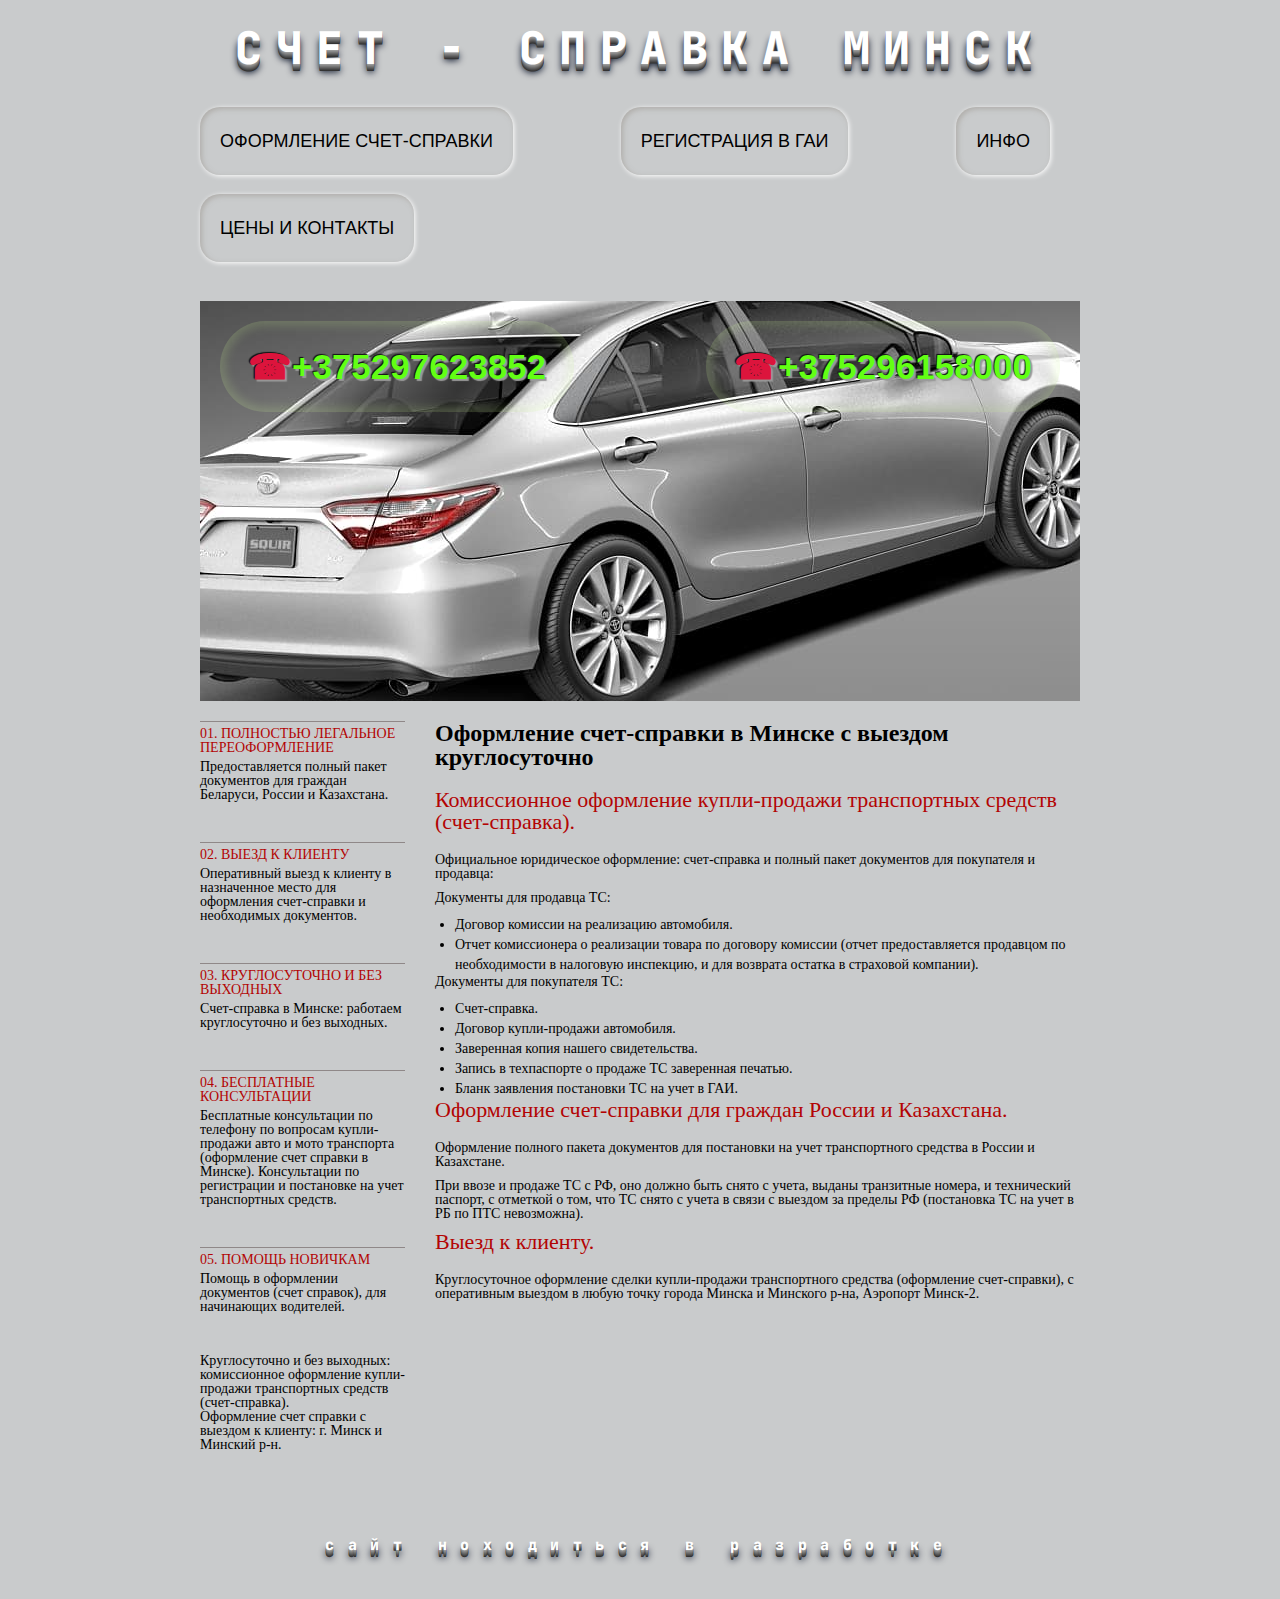
<file: index.html>
<!DOCTYPE html>
<html lang="en">
<head>
    <meta charset="UTF-8">
    <meta http-equiv="X-UA-Compatible" content="IE=edge">
    <meta name="viewport" content="width=device-width, initial-scale=1.0">
    <meta name="description" content="Оформление счет-справки в минске с выездом от 35р круглосуточно">
    <meta name="keywords" content="счетсправка , счет-справка, счет справка минск, минск, с выездом, круглосуточно">
    <title>Schet-spravka-minsk</title>
    <link rel="stylesheet" href="css/style.css">
    <link rel="preconnect" href="https://fonts.googleapis.com">
    <link rel="preconnect" href="https://fonts.gstatic.com" crossorigin>
    <link href="https://fonts.googleapis.com/css2?family=JetBrains+Mono:ital,wght@1,800&display=swap" rel="stylesheet">
    <link
    rel="stylesheet"
    href="https://cdnjs.cloudflare.com/ajax/libs/animate.css/4.1.1/animate.min.css"
    />
<body>




    <div class="price ">
        <div class="price-block ">
            <div class="close">
                ЗАКРЫТЬ
            </div>
            <div class="price-info" >Стоимость счет-справки без учета выезда состовляет 35 белоруских рублей </div>
                        <p></p>

            <a href="tel:+375297623852">+375297623852</a>
        </div>
    </div>

    

    <div class="price">
        <div class="price-block">
            <div class="close">
                ЗАКРЫТЬ
            </div>
            <div >Стоимость счет-справки без учета выезда состовляет 35 белоруских рублей </div>
                        <p></p>

            <a href="tel:+375297623852">+375297623852</a>
        </div>
    </div>









    <div class="logo container animate__animated animate__fadeInLeft">
        <span>СЧЕТ - СПРАВКА МИНСК</span>

    </div>
    <header class="header container">
        <div class="menu animate__animated animate__fadeInDown">Оформление счет-справки</div>
        <div class="menu animate__animated animate__fadeInLeft ">Регистрация в ГАИ</div>
        <div class="menu animate__animated animate__fadeInRight">Инфо</div>
        <div  class="menu animate__animated animate__fadeInUp ">Цены и контакты</div>
    </header>

    
    <section class="container ">
        <div class="section-img">
            <div class="contact ">
                    <div class="contact-tel animate__animated animate__zoomInLeft">
                         <a href="tel:+375297623852"><span>&#9742;</span>+375297623852 </a>  
                    </div>

                    <div class="contact-tel animate__animated animate__zoomInRight" > <a href="tel:+375296158000"><span>&#9742;</span>+375296158000 </a>
                    </div>                     
            </div>
        </div>


        <div class="content">
            <div class="content-left">
                <div class="text-left">
                    <div class="title">01. ПОЛНОСТЬЮ ЛЕГАЛЬНОЕ ПЕРЕОФОРМЛЕНИЕ</div>
                    <div class="">Предоставляется полный пакет документов для граждан Беларуси, России и Казахстана.</div>
                </div>
                <div class="text-left">
                    <div class="title">02. ВЫЕЗД К КЛИЕНТУ</div>
                    <div class="">Оперативный выезд к клиенту в назначенное место для оформления счет-справки и необходимых документов.</div>
                </div>
                <div class="text-left">
                    <div class="title">03. КРУГЛОСУТОЧНО И БЕЗ ВЫХОДНЫХ</div>
                    <div class="">Счет-справка в Минске: работаем круглосуточно и без выходных.</div>
                </div>
                <div class="text-left">
                    <div class="title">04. БЕСПЛАТНЫЕ КОНСУЛЬТАЦИИ</div>
                    <div class="">Бесплатные консультации по телефону по вопросам купли-продажи авто и мото транспорта (оформление счет справки в Минске). Консультации по регистрации и постановке на учет транспортных средств.</div>
                </div>
                <div class="text-left">
                    <div class="title">05. ПОМОЩЬ НОВИЧКАМ</div>
                    <div class="">Помощь в оформлении документов (счет справок), для начинающих водителей.</div>
                </div>
                <div class="text-left">
                    <p>Круглосуточно и без выходных: комиссионное оформление купли-продажи транспортных средств (счет-справка).
    
                    </p>
                    <p>Оформление счет справки с выездом к клиенту: г. Минск и Минский р-н.</p>
                </div>
            </div>
            <div class="content-right">
                <div class="title-main">
                    <h1>Оформление счет-справки в Минске с выездом круглосуточно</h1>
                </div>
    
                <div class="title-h2">
                    <h2>Комиссионное оформление купли-продажи транспортных средств (счет-справка).</h2>
                </div>
    
                <div class="text-right">
                    <p>Официальное юридическое оформление: счет-справка и полный пакет документов для покупателя и продавца:</p>
                    <p>Документы для продавца ТС:</p>
                    <ul class="list">
                        <li>Договор комиссии на реализацию автомобиля.</li>
                        <li>Отчет комиссионера о реализации товара по договору комиссии (отчет предоставляется продавцом по необходимости в налоговую инспекцию, и для возврата остатка в страховой компании).</li>
                    </ul>
                    <p>Документы для покупателя ТС:</p>
                    <ul class="list">
                        <li>Счет-справка.</li>
                        <li>Договор купли-продажи автомобиля.</li>
                        <li>Заверенная копия нашего свидетельства.</li>
                        <li>Запись в техпаспорте о продаже ТС заверенная печатью.</li>
                        <li>Бланк заявления постановки ТС на учет в ГАИ.</li>
                    </ul>
                </div>
                <div class="title-h2">
                    <h2>Оформление счет-справки для граждан России и Казахстана.</h2>
                </div>
                <div class="text-right">
                    <p>Оформление полного пакета документов для постановки на учет транспортного средства в России и Казахстане.</p>
                    <p>При ввозе и продаже ТС с РФ, оно должно быть снято с учета, выданы транзитные номера, и технический паспорт, с отметкой о том, что ТС снято с учета в связи с выездом за пределы РФ (постановка ТС на учет в РБ по ПТС невозможна).</p>
                </div>
    
                <div class="title-h2">
                    <h2>Выезд к клиенту.</h2>
                </div>
    
                <div class="text-right">
                    Круглосуточное оформление сделки купли-продажи транспортного средства (оформление счет-справки), с оперативным выездом в любую точку города Минска и Минского р-на, Аэропорт Минск-2.
                </div>
    
    
            </div>
        </div>
        
        
    </section>
    <footer class="container logo">
        <div class="footer ">
            сайт ноходиться в разработке
        </div>
    </footer>






    <script src="js/script.js"></script>
</body>
</html>
</file>
<file: css/style.css>
/*Обнуление*/
*{padding: 0;margin: 0;border: 0;}
*,*:before,*:after{-moz-box-sizing: border-box;-webkit-box-sizing: border-box;box-sizing: border-box;}
:focus,:active{outline: none;}
a:focus,a:active{outline: none;}
nav,footer,header,aside{display: block;}
html,body{height:100%;width:100%;font-size:100%;line-height:1;font-size:14px;-ms-text-size-adjust:100%;-moz-text-size-adjust:100%;-webkit-text-size-adjust:100%;}
input,button,textarea{font-family:inherit;}
input::-ms-clear{display: none;}
button{cursor: pointer;}
button::-moz-focus-inner{padding:0;border:0;}
a,a:visited{text-decoration: none;}
a:hover{text-decoration: none;}
ul li{list-style: none;}
img{vertical-align: top;}
h1,h2,h3,h4,h5,h6{font-size:inherit;font-weight: inherit;}
/*--------------------*/


body {
    background-color: rgb(201, 203, 204);
    position: relative;
}

.logo { 
    font-family: 'JetBrains Mono', monospace;
    font-size: 45px;
    letter-spacing: 0.3em;
    padding: 26px;
    font-weight: 900;
    text-align: center;
    color:#ffffff;
    text-shadow: 0 1px 0 #999999, 0 2px 0 #888888, 0 3px 0 #777777, 0 4px 0 #666666, 0 5px 0 #555555, 0 6px 0 #444444, 0 7px 0 #333333, 0 8px 7px #000B21;
}

.container {
    max-width: 900px;
    margin: 0 auto;
}


.header {
    display: flex;
    justify-content: space-between;
    flex-wrap: wrap;
    font-size: 18px;
    color: #000000;
    padding: 10px;
    line-height: 28px;
    font-family: Arial, Helvetica, sans-serif;
}

.menu {
    text-transform: uppercase;
    font-size: 18px;
    color: #000000;
    margin-right: 30px;
    margin-bottom: 19px;
    padding: 20px;
    border-radius: 20px;
    line-height: 28px;
    font-family: Arial, Helvetica, sans-serif;
    box-shadow: inset 2px 2px 5px rgba(154, 147, 140, 0.5), 1px 1px 5px rgba(255, 255, 255, 1);
    

}


.menu:hover {    
    box-shadow: 2px 2px 0px 5px rgb(255 255 255 / 50%), 1px 1px 8px 3px rgb(255 255 255);
    transition: all 0.5s ;
    transform: scale(1.05);
   
}


.price {
    position: absolute;
    width: 100%;
    height: 100%;
    background-color:#000000a3;
    z-index: 2;   
    display: none;
}

.price.active {
    display: block;
}

.price-block {
    font-size: 16px;
    position: absolute;
    top: 50%;
    left: 50%;
    transform: translate(-50%,-50%);
    background-color: white;
    color: black;
    max-width: 300px;
    max-height: 300px;
    padding: 30px;
    margin: 0 auto;
    border-radius: 20px;
    border: 2px #ffffff solid;
    box-shadow: inset 0px -1px 20px 2px rgb(0 0 0 / 50%), 1px 0px 20px 0px rgb(179 133 138);
}
.close {
    color: black;
    max-width: 126px;
    margin: 0 auto;
    background-color: #e0e0e0;
    border-radius: 50px;
    text-align: center;
    padding: 10px;
    font-weight: 600;
    border: 1px black solid;
    cursor: pointer;
}

.close:hover {
    background-color: rgb(252, 4, 4);
    color: #e0e0e0;
    transition: all 0.5s;
}

.price-info {
    margin-top: 20px;
    margin-bottom: 20px;
}




.section-img {
    background-image: url('../img/toyota-camry-2015-05.jpg');
    height: 400px;
    background-position: 50% 50%;
    margin-bottom: 50px;
    margin: 10px;
}

.contact {
    display: flex;
    justify-content: space-between;
    flex-wrap: wrap;
    font-size: 30px;
}

.contact a  {
    color: rgb(99 255 20);
    font: 700 35px/1 sans-serif;
    text-transform: uppercase;
    text-shadow: -1px -1px 1px #111, 2px 2px 1px #999;
}
.contact span {
    color: crimson;
}

.contact-tel {
    margin: 20px;
    padding: 28px;
    border-radius: 50px;
    box-shadow: 0px 0px 10px 5px rgb(206 243 149 / 20%) inset;
}

.contact-tel:hover {
    box-shadow: 0px 0px 10px 5px rgb(206 243 149 / 60%) ;
}

.content {
    display: flex;
}
.content-left {
    flex: 1;
    margin-right: 10px;
    padding: 5px;
}
.text-left {
    margin-bottom: 30px;
    padding: 5px;
}
.title {
    color: #B30404;
    border-top: 1px solid rgb(143, 136, 136);
    padding-top: 5px;
    padding-bottom: 5px;
    text-transform: uppercase;
}

.content-right {
    flex:3;
    padding: 10px;
}

.title-main h1{
    font-size: 24px;
    font-weight: bold;
    padding-bottom: 20px;
}

.title-h2 {
    font-size: 22px;
    color: #b30404;
    padding-bottom: 20px;
}

.list li {
    margin-left: 20px;
    line-height: 20px;
    list-style-type: disc;
}

.text-right p {
    padding-bottom: 10px;
}

.footer {
    text-align: center;
    padding: 20px;
    font-size: 15px;

}


@media  screen and ( max-width: 992px)  {

} 


@media  screen and ( max-width: 768px)  { 
    .logo {
        font-size: 30px;
    }
    .contact a {
        font-size: 25px;
    }
}   


    @media   screen and ( max-width: 576px)  { 
        .logo {
            font-size: 20px;
        }
       .header {
           flex-direction: column;
       }
       .content-left{
           order: 2;
       }
       .content-right{
        order: 1;
    }
       .content {
        flex-direction: column;
    }
       }

    
    
    


    @media  screen and ( max-width: 320px)  { 
        .logo {
            font-size: 20px;
        }
    }
</file>
